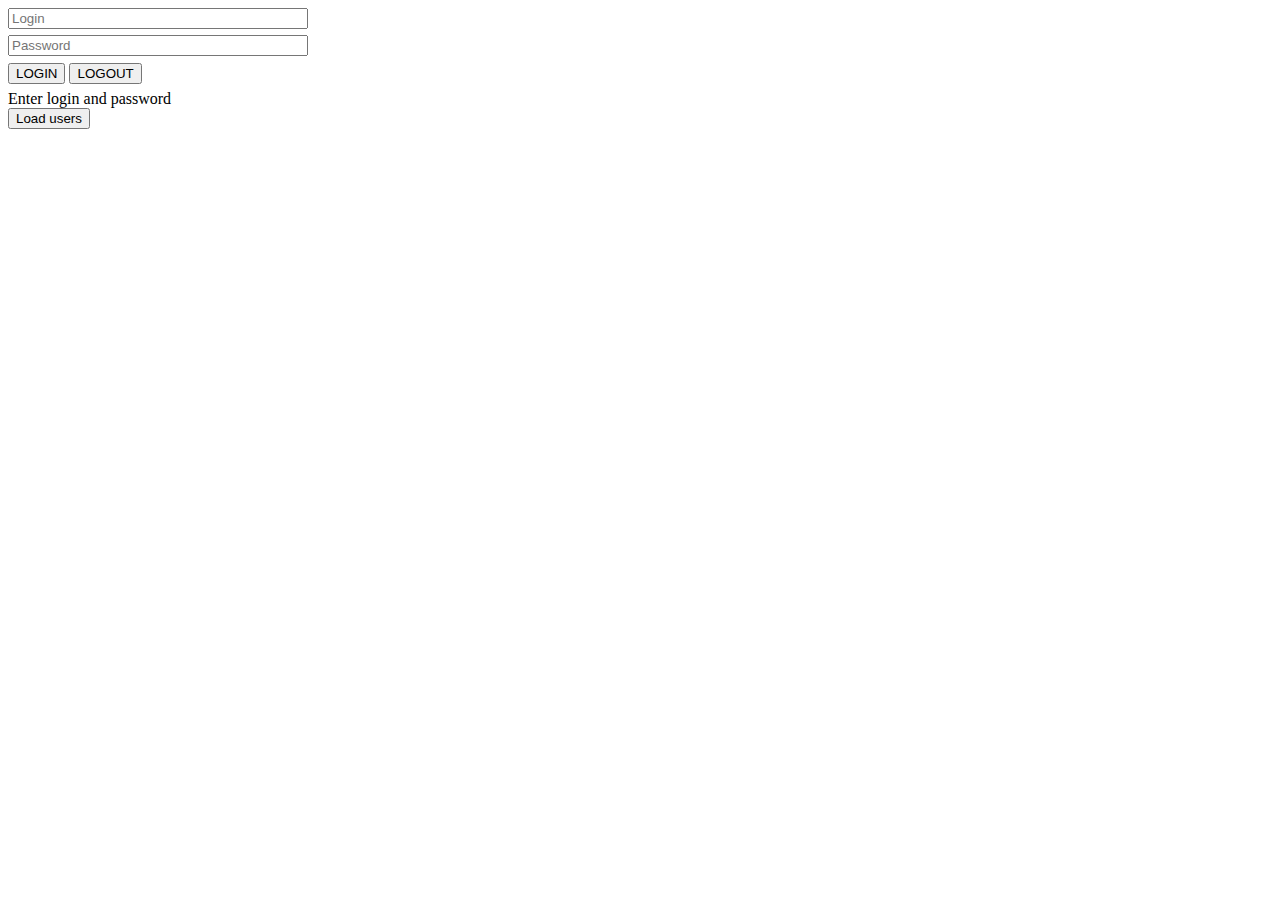
<file: akbarov/index.html>
<!DOCTYPE html>
<html lang="en">
<head>
    <meta charset="UTF-8">
    <meta http-equiv="X-UA-Compatible" content="IE=edge">
    <meta name="viewport" content="width=device-width, initial-scale=1.0">
    <link rel="stylesheet" href="style.css">
    <title>TimurkaSite</title>
</head>
<body>
    <div class="auth">
        <input id="login" type="text" placeholder="Login">
        <input id="password" type="password" placeholder="Password">
        <div>
            <button onclick="loginClick()">LOGIN</button>
            <button onclick="logoutClick()">LOGOUT</button>
        </div>
        <span id="result">Enter login and password</span>
    </div>

    <div class="loadUsers">
        <button onclick="loadUsers()">Load users</button>
        <div id="users">

        </div>
    </div>

    <script src="./main.js"></script>
</body>
</html>
</file>
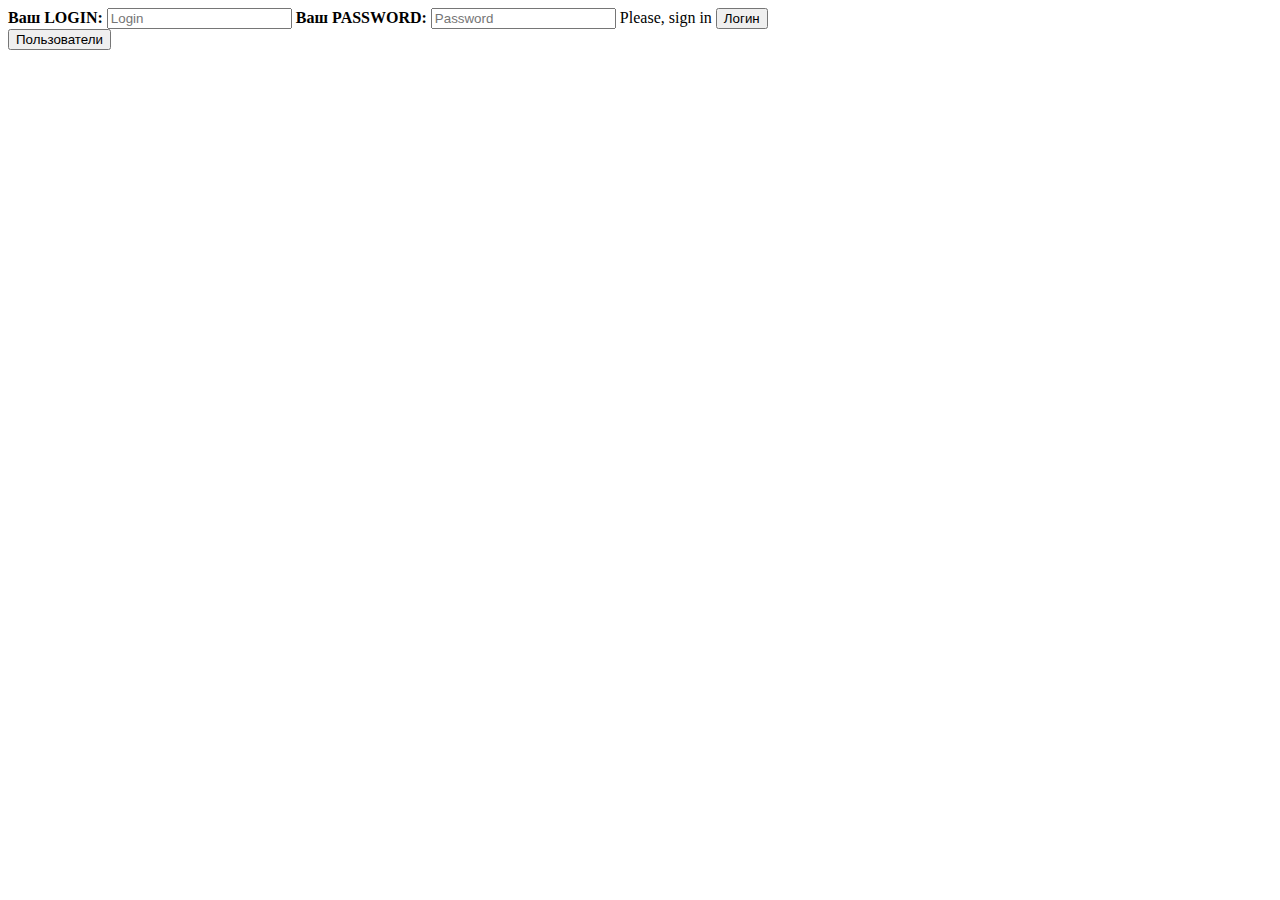
<file: artem_chzhena/index.html>
<!DOCTYPE html>
<html lang="en">
    
<head>
    <meta charset="UTF-8">
    <meta http-equiv="X-UA-Compatible" content="IE=edge">
    <meta name="viewport" content="width=device-width, initial-scale=1.0">
    <title>Document</title>
</head>
<body>
    
    <div class="auth">
        <b>Ваш LOGIN:</b>
        <input id="login" type="text" placeholder="Login">
        <b>Ваш PASSWORD:</b>
        <input id="password" type="password" placeholder="Password">
        
        <span id="result">Please, sign in</span>
        <button onclick="loginClick()">Логин</button>
    </div>

    <div class="loadUsers">
        <button onclick="loadUsers()">Пользователи</button>
        <div id="users">

        </div>
    </div>

    <script src = "main.js"></script>
    
</body>
</html>
</file>
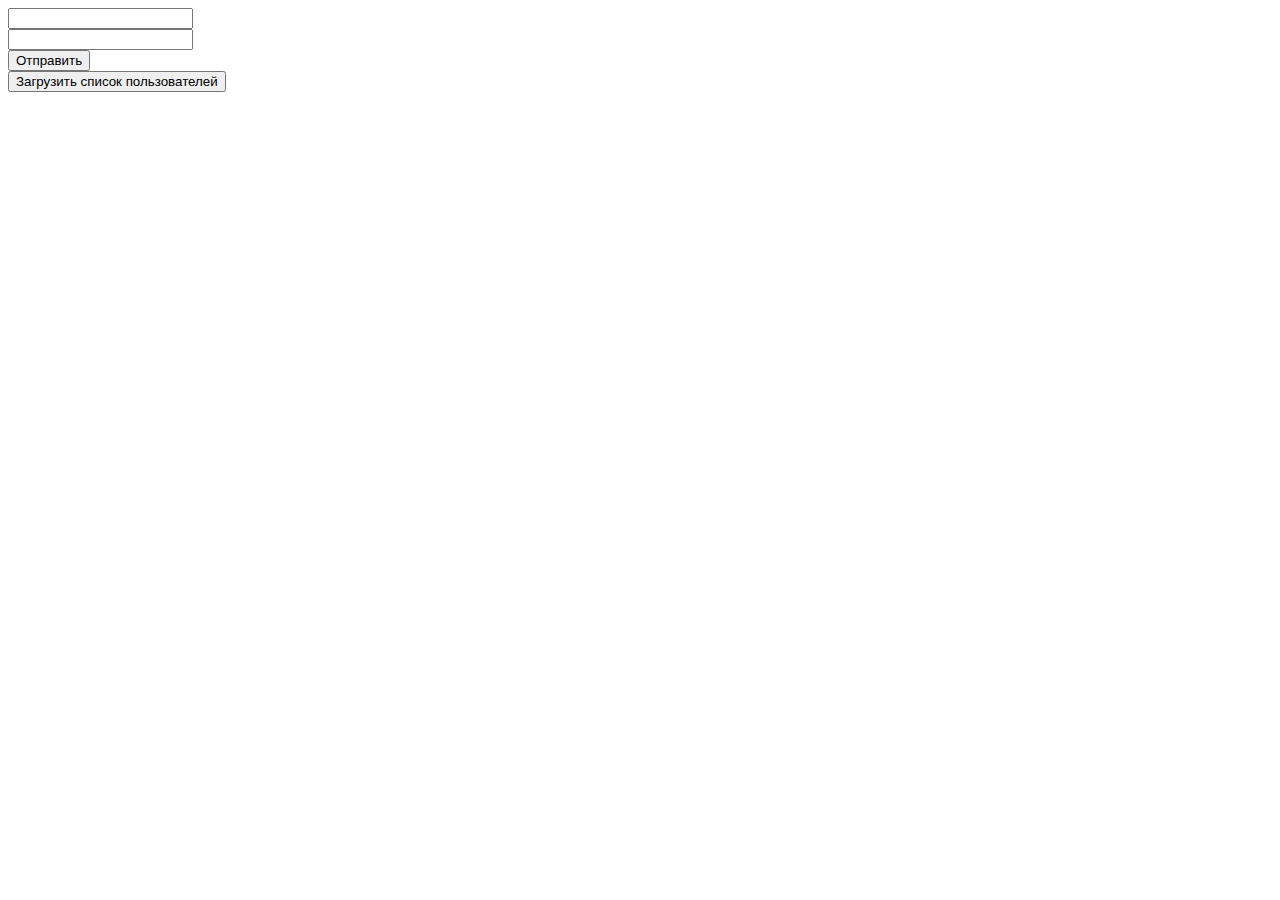
<file: kudinov/index.html>
<!DOCTYPE html>
<html lang="en">
<head>
    <meta charset="UTF-8">
    <meta http-equiv="X-UA-Compatible" content="IE=edge">
    <meta name="viewport" content="width=device-width, initial-scale=1.0">
    <title>Document</title>
</head>
<body>
    <div>
        <input class="login" type="text">
    </div>    
    <div>
        <input class="password" type="password">
    </div>
    <div>
        <button class="button">Отправить</button>
    </div>
    <div>
        <button class="getUsers">Загрузить список пользователей</button>
    </div>
    <div class="users">
        
    </div>
    <script src="main.js"></script>
</body>
</html>
</file>
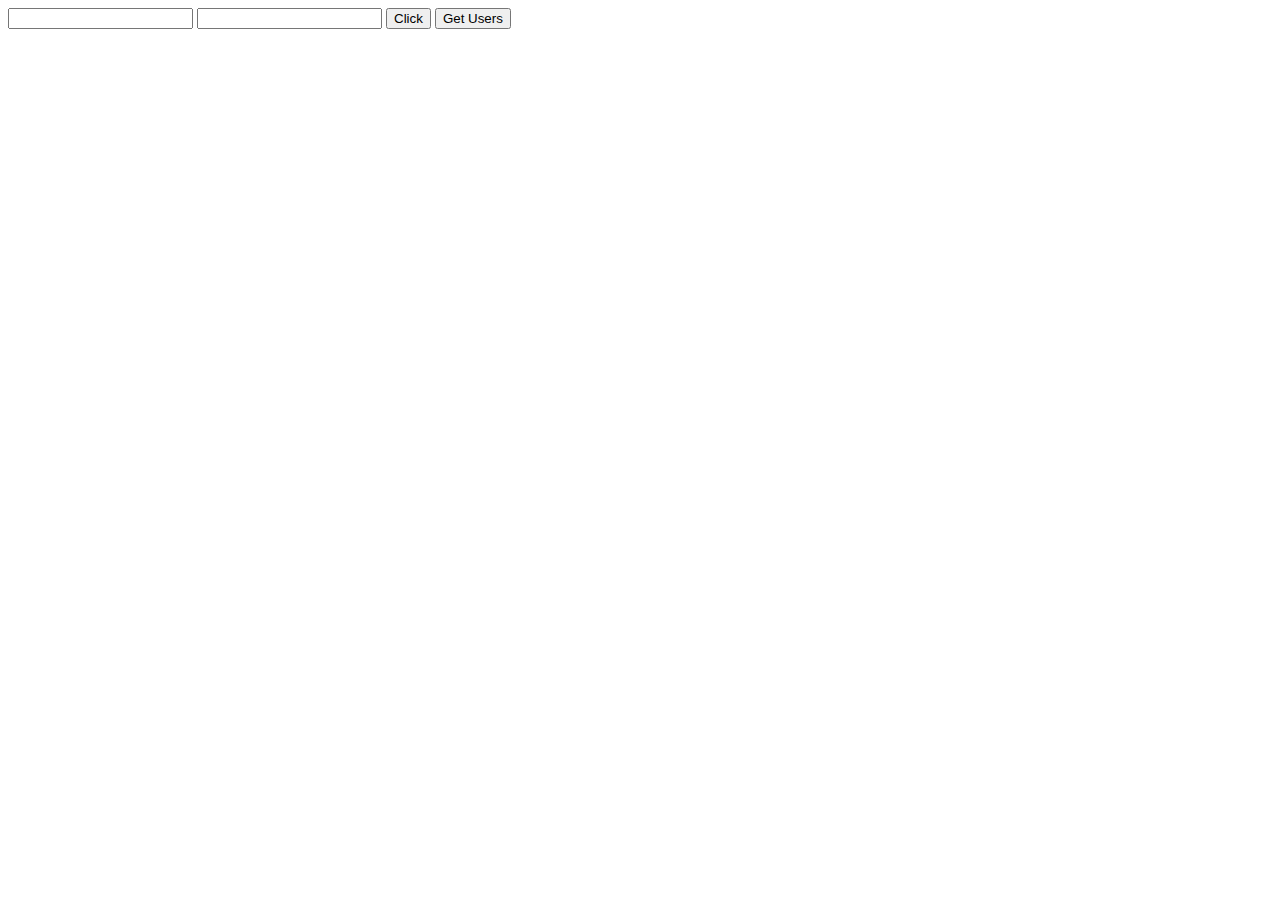
<file: rodionov-molotkov/index.html>
<!DOCTYPE html>
<html lang="en">
<head>
    <meta charset="UTF-8">
    <meta http-equiv="X-UA-Compatible" content="IE=edge">
    <meta name="viewport" content="width=device-width, initial-scale=1.0">
    <title>Document</title>
</head>
<body>
    <input type="text" id="login">
    <input type="text" id="password">
    <button id="btn1">Click</button>
    <button id="btn2">Get Users</button>
    
    <script>    
    const buttonToken = document.getElementById("btn1")
    const buttonUsers = document.getElementById("btn2")
    const myStorage = window.localStorage
    
    buttonToken.addEventListener ('click',() => {
        
        const loginInput = document.getElementById("login")
        const passwordInput = document.getElementById("password")
        login = loginInput.value 
        password = passwordInput.value
        console.log(login)
        let credentials = {
            "login": login,
            "password": password
        }

        fetch("http://195.19.40.218:1313/auth/login",{
            method:'POST',
            headers:{
                'Content-Type' : 'application/json'
            },
            body : JSON.stringify(credentials)
        }).then(response => response.json()).then(data => myStorage.setItem('token',data['token']))

    })

    buttonUsers.addEventListener('click', () => {
        fetch("http://195.19.40.218:1313/users",{
            method:'GET',
            headers: {
                'auth' : myStorage.getItem('token')
            }
        }).then(response => response.json()).then(
             data => 
         data.forEach(element  => {
             console.log(element['firstName'])
             let div = document.createTextNode(element['firstName'] + ' ' + element['lastName'])
             
             const lineBreak = document.createElement('br');
            document.body.appendChild(lineBreak)
             document.body.append(div)
         } 
        ))
        
    })


    </script>
</body>
</html>
</file>
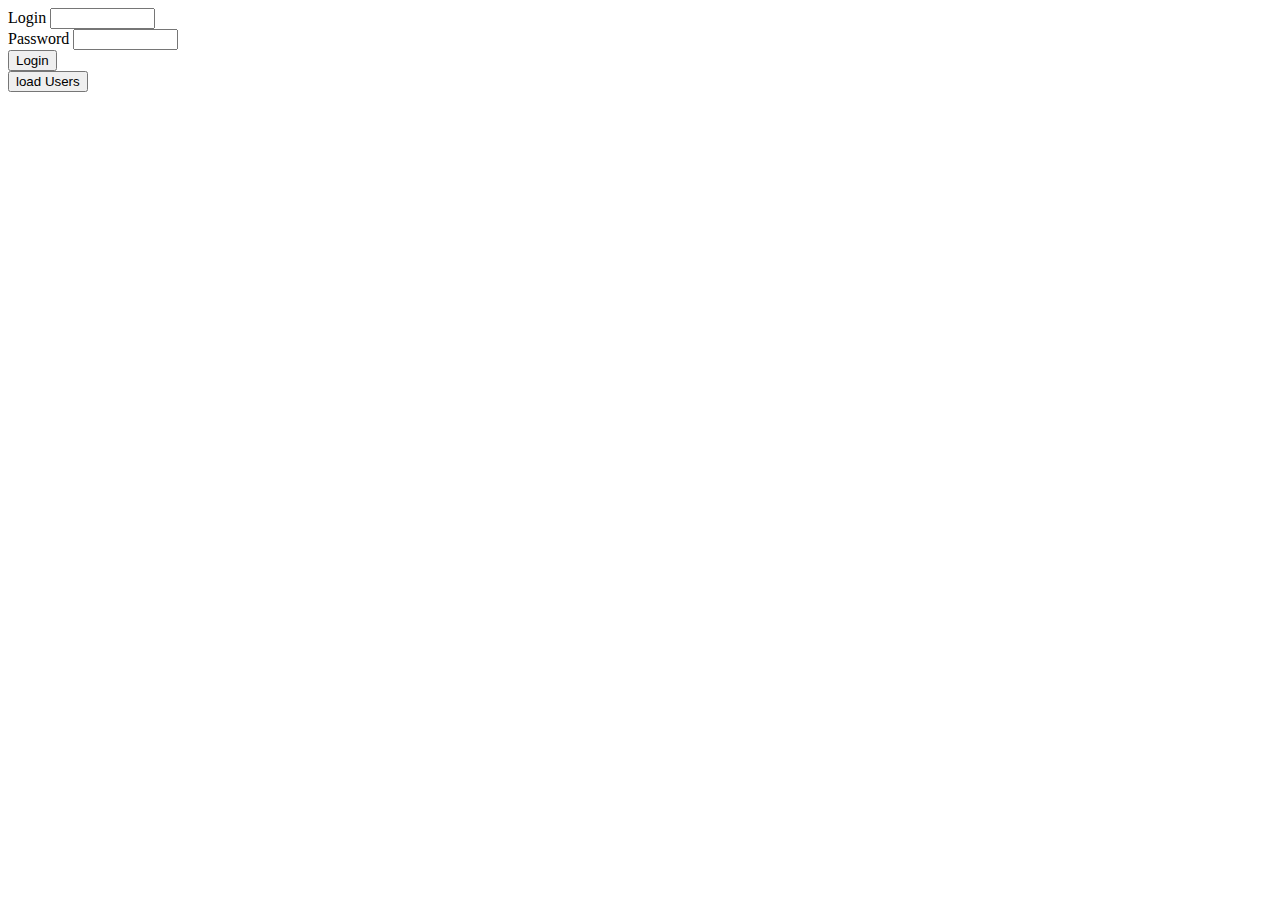
<file: Sobornov/index.html>
<!DOCTYPE html>
<html lang="en">

<head>
    <meta charset="UTF-8">
    <meta http-equiv="X-UA-Compatible" content="IE=edge">
    <meta name="viewport" content="width=device-width, initial-scale=1.0">
    <title>Document</title>
</head>

<body>
    
    <div>
        <label for= "login">Login</label>
        <input type="text" id="login" name="login" required minlength="5" maxlength="5" size="10">
    </div>
    
    <div>
        <label for="Pass">Password</label>
        
        <input type="text" id="Pass" name="Pass" required minlength="5" maxlength="5" size="10">
    </div>
    
    <div>
        <button onclick="loginClicked()" id="btnLogin" type="button">
            Login
        </button>
    </div>

    <div>
        <button onclick="loadUsersClicked()" id="btnLoadUsers" type="button">
            load Users
        </button>
    </div>
    
    
    <script src="/main.js"></script>

</body>

</html>
</file>
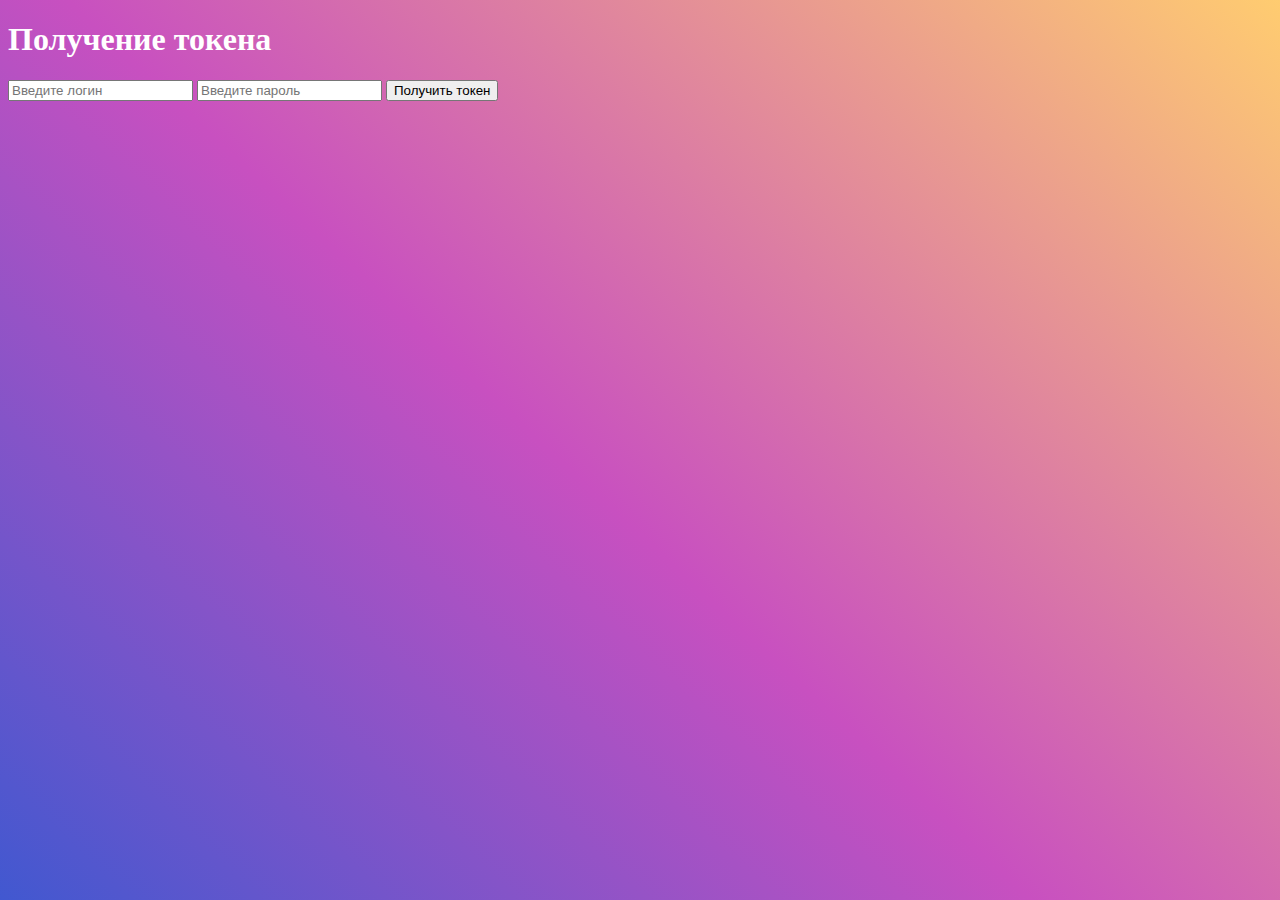
<file: solovev/index.html>
<!DOCTYPE html>
<html lang="en">

<head>
    <meta charset="UTF-8">
    <meta http-equiv="X-UA-Compatible" content="IE=edge">
    <meta name="viewport" content="width=device-width, initial-scale=1.0">
    <title>Получение токена</title>
    <style>
        html {
            background-color: #4158D0;
            background-image: linear-gradient(43deg, #4158D0 0%, #C850C0 46%, #FFCC70 100%);
            background-size: cover;
            min-height: 100%;
            color: white;
        }
    </style>
</head>

<body>
    <h1>Получение токена</h1>
    <input type="text" id="login" placeholder="Введите логин">
    <input type="password" id="password" placeholder="Введите пароль">
    <button id="submit">Получить токен</button>
    <p id="credentials"></p>
    <p id="token"></p>

    <script src="index.js"></script>
</body>

</html>
</file>
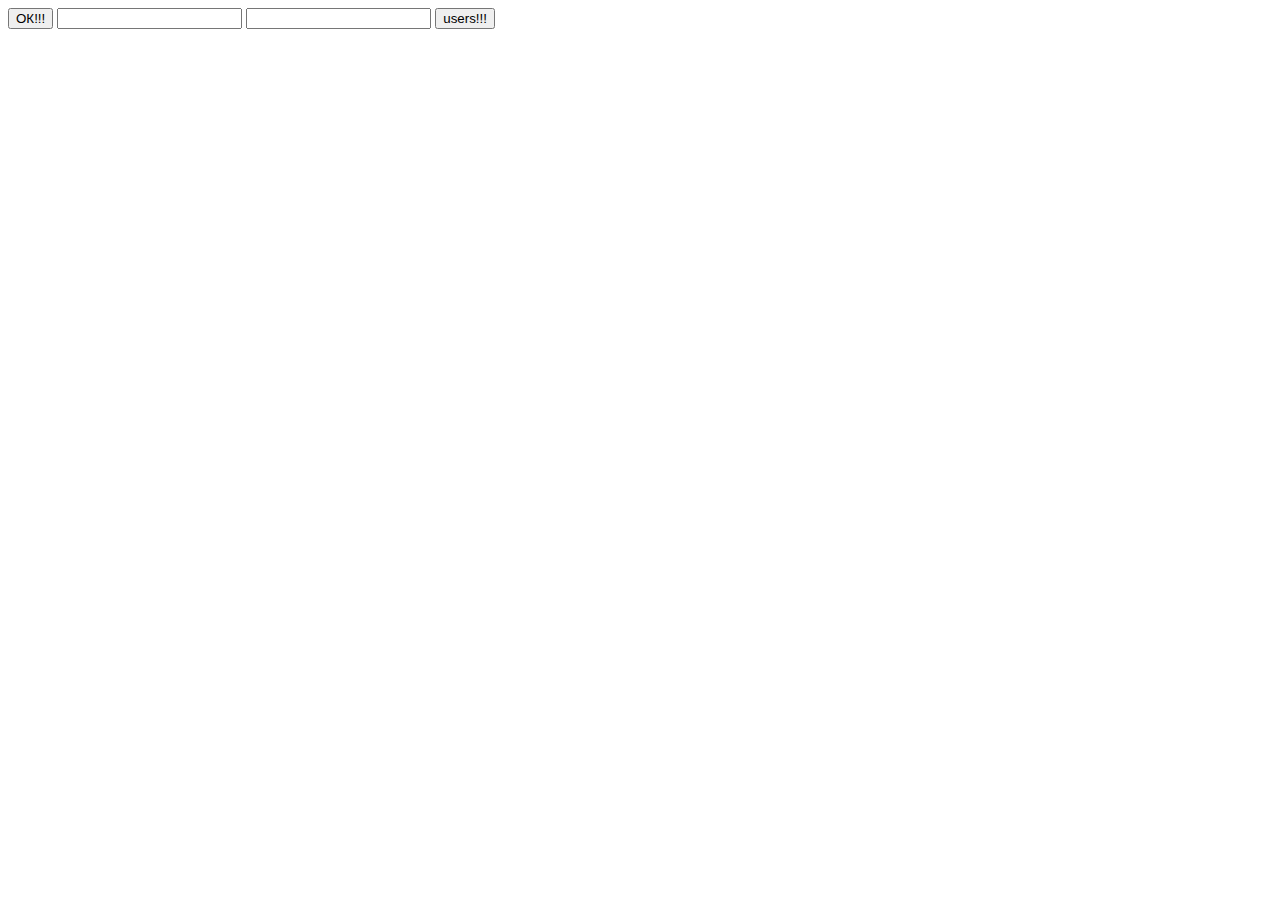
<file: vlaskina-sazonova-slyshev/index.html>
<!DOCTYPE html>
<html lang="ru">

<head>
    <meta charset="UTF-8">
    <meta http-equiv="X-UA-Compatible" content="IE=edge">
    <meta name="viewport" content="width=device-width, initial-scale=1.0">
</head>

<body>
    <button id="ok">ОК!!!</button>
    <input id="login">
    <input id="password">
    <button id="users">users!!!</button>
    <script src="/main.js"></script>
</body>
</html>
</file>
<file: akbarov/style.css>
.auth { 
    display: flex;
    flex-direction: column;
    justify-content: space-between;
    width: 300px;
    height: 100px;

}

.usercard {
    margin-top: 15px;
    display: flex;
    flex-direction: column;
    align-items: center;
    width: 100px;
    border: 1px solid #aeaeae;
}

.usercard img {
    margin-top: 15px;
    width: 50px;
    height: auto;
}
</file>
